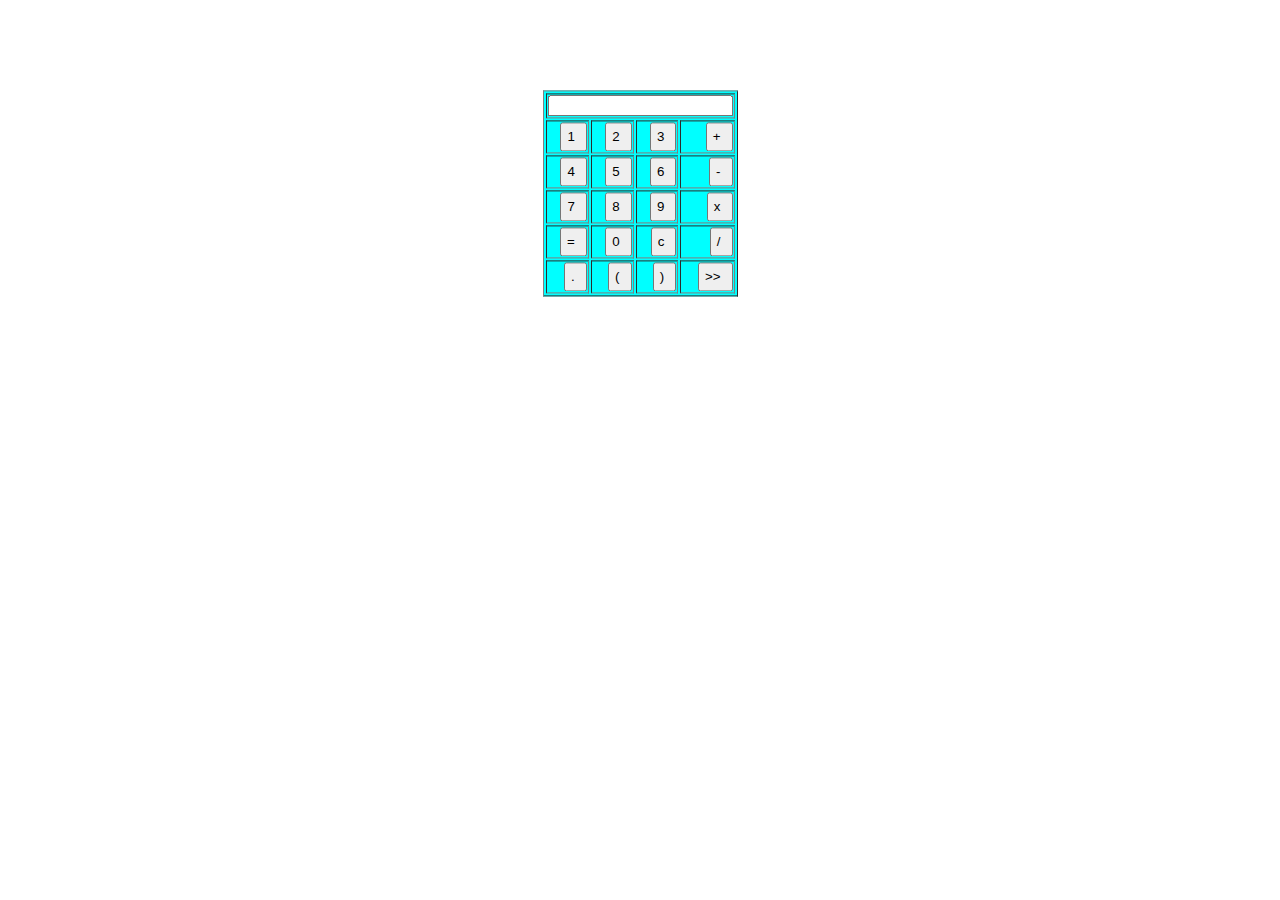
<file: indax.html>
<!DOCTYPE html>
<html dir="rtl">
<head>
  <meat></meat> 
  <title>ماشین حساب</title>
  <style>

table{
  background-color: aqua;
  transform: translate(0,40%);
}

button{
  padding: 5px;
  padding-right:  10px;
  
}


  </style>
  <script src="https://ajax.googleapis.com/ajax/libs/jquery/3.6.0/jquery.min.js" ></script>
  <script>

    $(document).ready(function(){
      $(".number").click(function(){
        var value1 =$(this).val();
        var value2 =$("#ans").val();
        $("#ans").val(value2 + value1);

      });
  
  
      $(".btn_ecq").click(function(){
      $("#ans").val("");
      });
  
      $(".btn_div").click(function(){
        var value1 =$(this).val();
        var value2 =$("#ans").val();
        $("#ans").val(value2 + value1)
      });
      
  
      $(".btn_ecw").click(function(){
        var value2 = eval($("#ans").val());
        $("#ans").val(value2)
      });


      $(".btn_bak").click(function () {
      var x = $("#ans").val();
      $("#ans").val(x.slice(0, x.length - 1));
    });
   
  
  
    });
  
  </script>
  
</head>

<body>
  <div class="asa" align="center">
	<table border="1">
    <tbody>
      <tr>
   <td colspan="5"><input type="text" class="numtxt"  id="ans"></td>
      </tr>
      <tr>
        <td><button value="+" class="btn_div">+</button></td>
        <td><button value="3" class="number">3</button></td>
        <td><button value="2" class="number">2</button></td>
        <td><button value="1" class="number">1</button></td>
        
      </tr>
      <tr>
        <td><button value="-" class="btn_div" >-</button></td>
        <td><button value="6" class="number" >6</button></td>
        <td><button value="5" class="number" >5</button></td>
        <td><button value="4" class="number" >4</button></td>
        
      </tr>
      <tr>
        <td><button value="X" class="btn_div" >x</button></td>
        <td><button value="9" class="number">9</button></td>
        <td><button value="8" class="number">8</button></td>
        <td><button value="7" class="number">7</button></td>
        
      </tr>
      <tr>
        <td><button value="/" class="btn_div ">/</button></td>
        <td><button value="C" class="btn_ecq ">c</button></td>
        <td><button value="0" class="number">0</button></td>
        <td><button value="=" class="btn_ecw ">=</button></td>
        
      </tr>
      <tr>
       <td><button value="<-" class="btn_bak">&lt;&lt;</button></td>
       <td><button value="("  class="number">(</button></td> 
       <td><button value=")"  class="number">)</button></td>
       <td><button value="."  class="number">.</button></td>
      </tr>
      

   
    </tbody>
  </table>
</div>



 
 
</body>

</html>
</file>
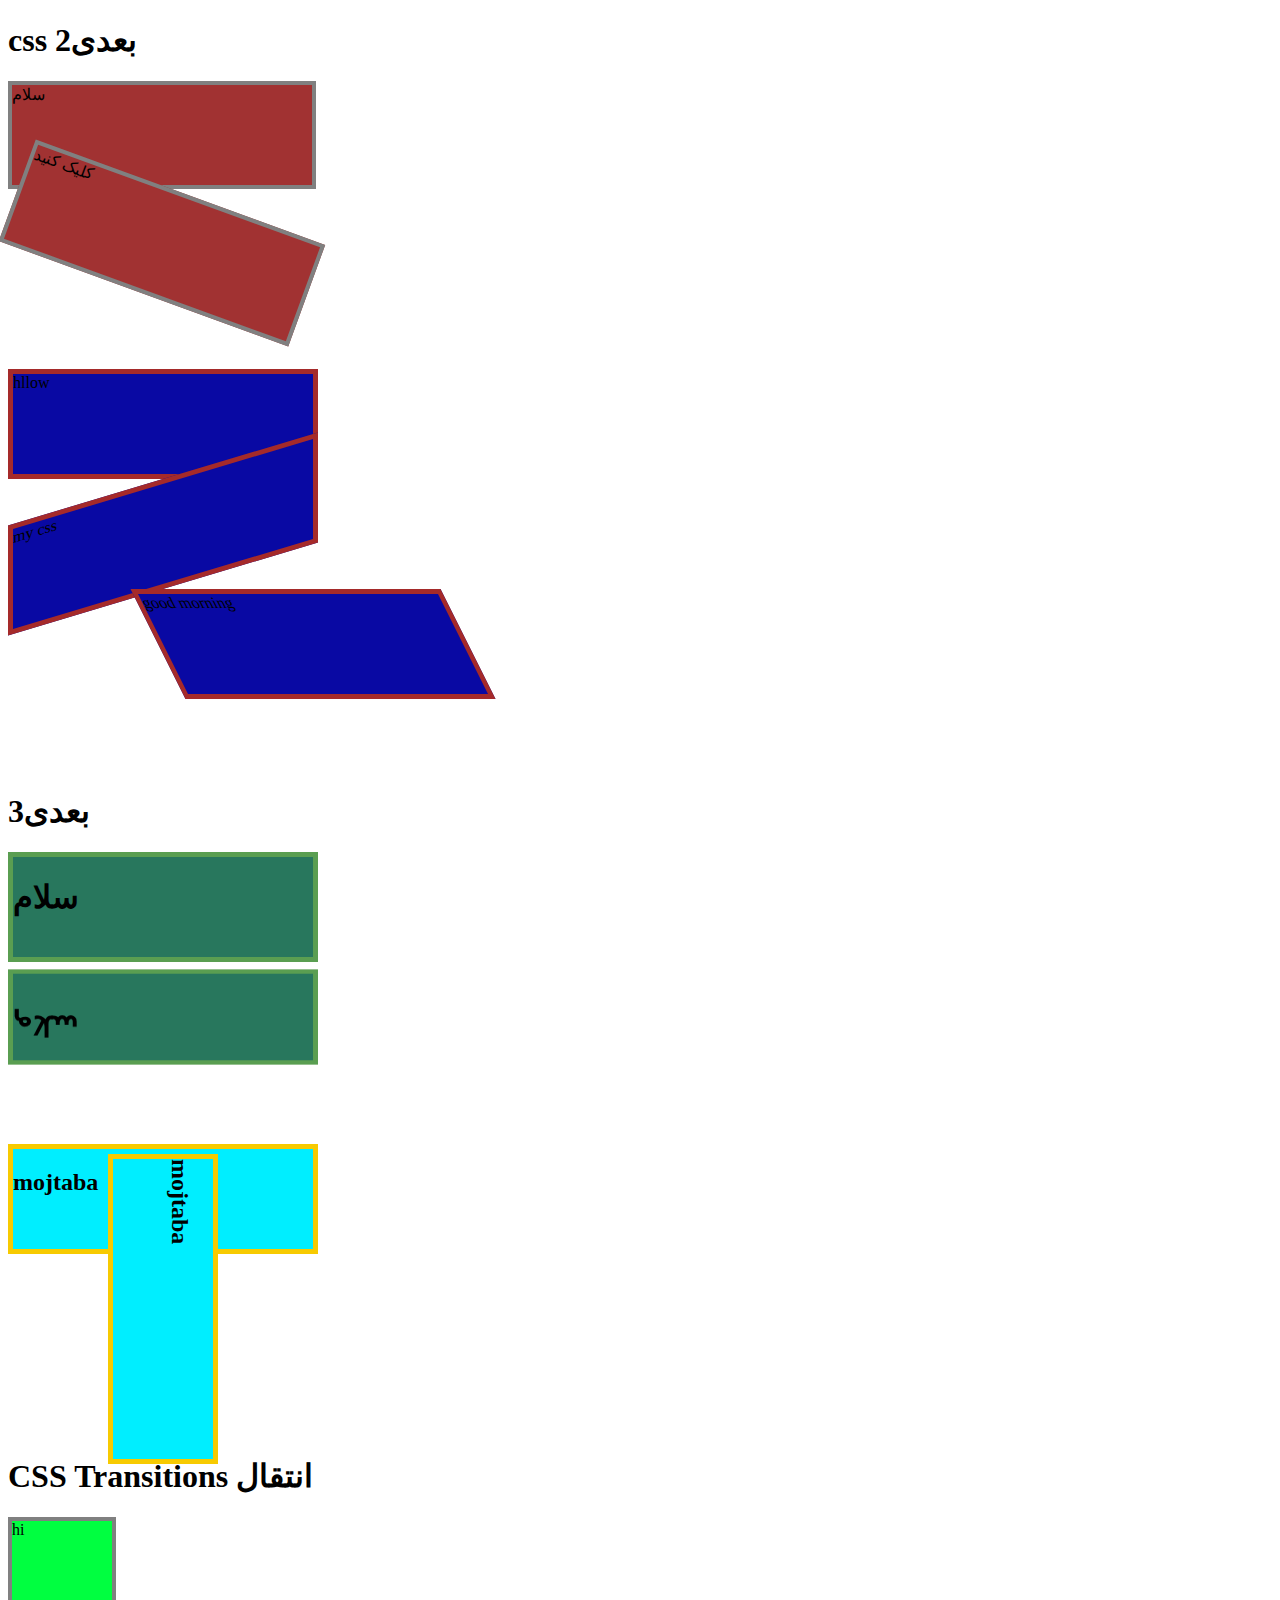
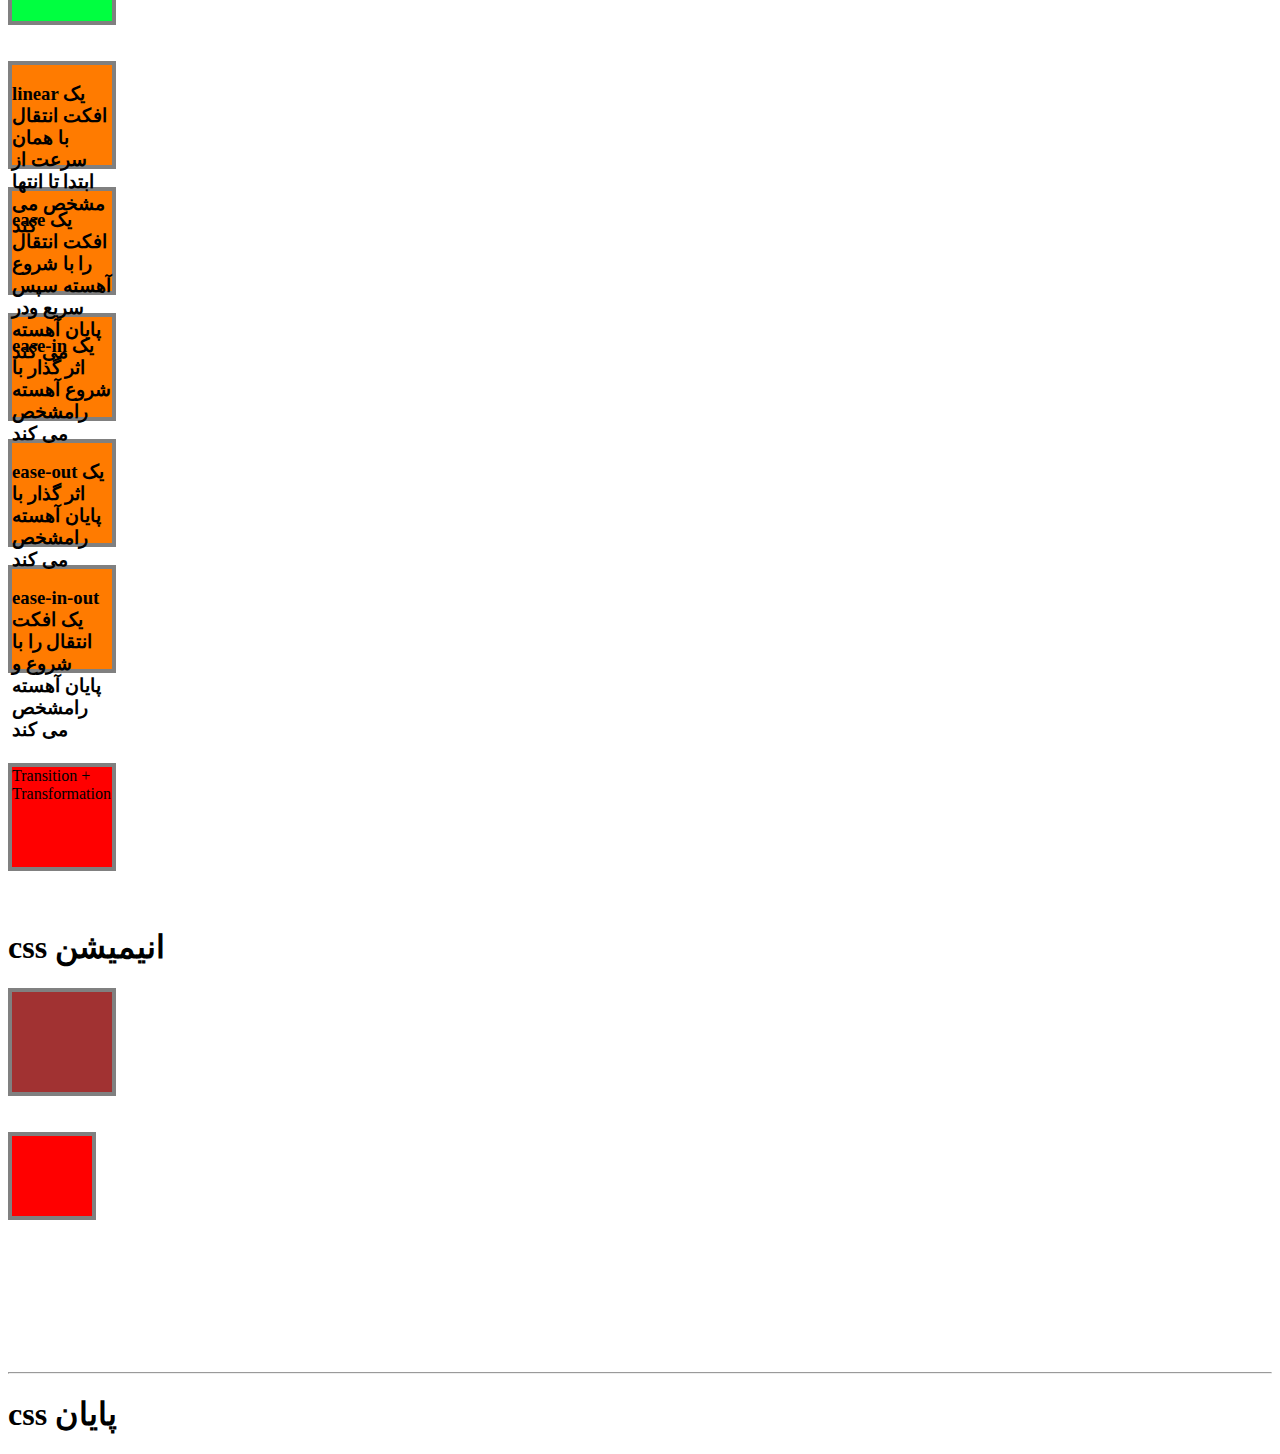
<file: indx.html>
<!DOCTYPE html>
<html lang="en">
<head>
 <meta charset="UTF-8">
 <meta http-equiv="X-UA-Compatible" content="IE=edge">
 <meta name="viewport" content="width=device-width, initial-scale=1.0">
 <title>تکلیف css</title>
 <style> 
   div {
  width: 300px;
  height: 100px;
  background-color: rgb(161, 50, 50);
  border: 4px solid gray;
}

div#myDiv {
  transform: rotate(20deg);
}

     div.ans {
       width: 300px;
       height: 100px;
       background-color: rgb(9, 9, 163);
       border: 5px solid brown;
     }
     
     div#myDiv1 {
       transform: matrix(1, -0.3, 0, 1, 0, 0);
     }
     
     div#myDiv2 {
       transform: matrix(1, 0, 0.5, 1, 150, 0);
     }

 div.qaz {
      width: 300px;
       height: 100px;
       background-color: rgb(40, 119, 93);
       border: 5px solid rgba(153, 207, 67, 0.445);
 }
          
#hi {
      transform: rotateX(150deg);
}

div.m123 {
        width: 300px;
       height: 100px;
       background-color: rgb(0, 238, 255);
       border: 5px solid rgb(247, 202, 1);
  }
          
 #ok {
      transform: rotateZ(90deg);
 }

 div#wsx {
  width: 100px;
  height: 100px;
  background: rgb(0, 255, 64);
  transition: width 4s, height 4s;
}

div#wsx:hover {
  width: 200px;
  height: 200px;
}

div.edc {
  width: 100px;
  height: 100px;
  background: rgb(255, 123, 0);
  transition: width 2s ;
}

#div1 {transition-timing-function: linear ;}
#div2 {transition-timing-function: ease ;}
#div3 {transition-timing-function: ease-in ;}
#div4 {transition-timing-function: ease-out ;}
#div5 {transition-timing-function: ease-in-out ;}

div.edc:hover {
  width: 300px;
}

div#rfv {
  width: 100px;
  height: 100px;
  background: red;
  transition: width 2s, height 2s, transform 2s;
}

div#rfv:hover {
  width: 150px;
  height: 150px;
  transform: rotate(180deg);
}


div#tgb {
  width: 100px;
  height: 100px;
  background-color: blak;
  animation-name: mymovi;
  animation-duration: 4s;
  animation-iteration-count: infinite;
 
}

@keyframes mymovi {
  from {background-color: blak;}
  to {background-color: rgb(0, 0, 0);}
  
}

div#yhn {
  width: 80px;
  height: 80px;
  background-color: red;
  position: relative;
  animation: myfirst 5s linear 2s infinite alternate;
}

@keyframes myfirst {
  0%   {background-color:red; left:0px; top:0px;}
  25%  {background-color:yellow; left:150px; top:0px;}
  50%  {background-color:blue; left:150px; top:150px;}
  75%  {background-color:green; left:0px; top:150px;}
  100% {background-color:red; left:0px; top:0px;}
}

 </style>


</head>
<body>
     <h1>css 2بعدی</h1>
     <div>
          سلام
          </div>
          
          <div id="myDiv">
          کلیک کنید
       </div>
          <br> <br> <br> <br>
          
       <div class="ans">
            hllow
            </div>
               
           <div id="myDiv1" class="ans">
            my css
           </div>
               
           <div id="myDiv2"  class="ans">
           good morning
       </div>
          <br> <br> <br> <br>
          <h1>3بعدی</h1>
      <div class="qaz">
           <h1> سلام  </h1>
           </div>
               
           <div id="hi" class="qaz">
           <h1> سلام  </h1>
    </div>
      <br> <br> <br> <br>
   <div class="m123">
       <h2>mojtaba</h2>
    </div>
               
    <div id="ok" class="m123">
   <h2>mojtaba</h2>
   </div>
    <br> <br> <br> <br>
    <h1>CSS Transitions انتقال</h1>
   <div id="wsx">hi</div> 
      <br> <br>
      <div id="div1" class="edc"><h3>linear یک افکت انتقال با همان سرعت از ابتدا تا انتها مشخص می کند</h3></div><br>
      <div id="div2" class="edc"><h3>ease یک افکت انتقال را با شروع آهسته سپس سریع ودر  پایان آهسته می کند</h3></div><br>
      <div id="div3" class="edc"><h3>ease-in یک اثر گذار با شروع آهسته رامشخص می کند</h3></div><br>
      <div id="div4" class="edc"><h3>ease-out یک اثر گذار با پایان آهسته رامشخص می کند</h3></div><br>
      <div id="div5" class="edc"><h3>ease-in-out یک افکت انتقال را با شروع و پایان آهسته رامشخص می کند</h3></div><br>
         <br> <br> <br> <br>
  <div id="rfv">Transition + Transformation</div>
      <br> <br>
     <h1>css انیمیشن</h1>
   <div id="tgb"></div>
    <br> <br>
   <div id="yhn"></div>
    <br> <br> <br> <br> <br> <br> <br> <br>
    <hr>
    <h1>css پایان</h1>
</body>
</html>
</file>
